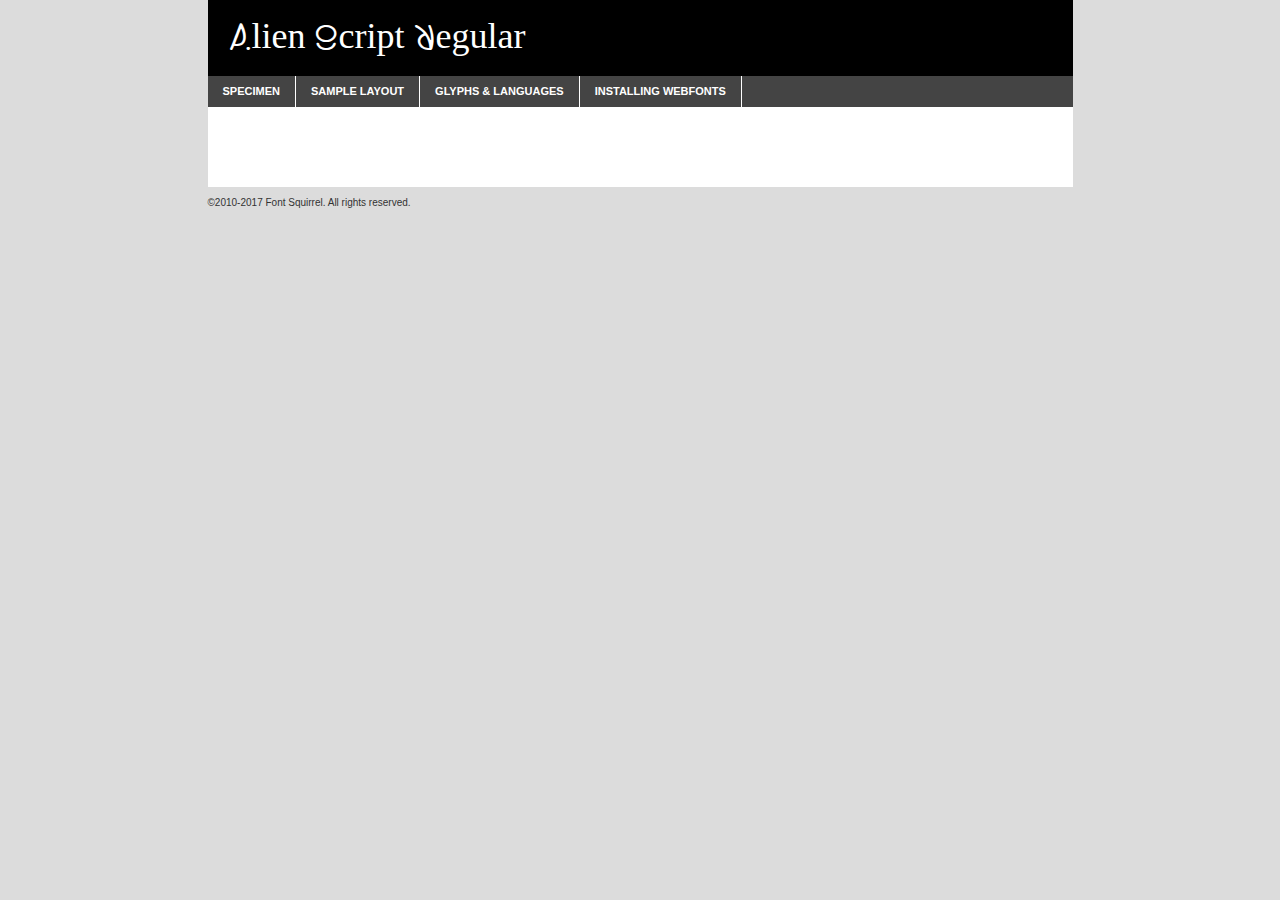
<file: css/fonts/alienscript-regular-demo.html>
<!DOCTYPE html PUBLIC "-//W3C//DTD XHTML 1.0 Transitional//EN"
	"http://www.w3.org/TR/xhtml1/DTD/xhtml1-transitional.dtd">

<html xmlns="http://www.w3.org/1999/xhtml" xml:lang="en" lang="en">
<head>
	<meta http-equiv="Content-Type" content="text/html; charset=utf-8" />
	<script src="http://ajax.googleapis.com/ajax/libs/jquery/1.7.2/jquery.min.js" type="text/javascript" charset="utf-8"></script>
	<script type="text/javascript">
	(function($){$.fn.easyTabs=function(option){var param=jQuery.extend({fadeSpeed:"fast",defaultContent:1,activeClass:'active'},option);$(this).each(function(){var thisId="#"+this.id;if(param.defaultContent==''){param.defaultContent=1;}
	if(typeof param.defaultContent=="number")
	{var defaultTab=$(thisId+" .tabs li:eq("+(param.defaultContent-1)+") a").attr('href').substr(1);}else{var defaultTab=param.defaultContent;}
	$(thisId+" .tabs li a").each(function(){var tabToHide=$(this).attr('href').substr(1);$("#"+tabToHide).addClass('easytabs-tab-content');});hideAll();changeContent(defaultTab);function hideAll(){$(thisId+" .easytabs-tab-content").hide();}
	function changeContent(tabId){hideAll();$(thisId+" .tabs li").removeClass(param.activeClass);$(thisId+" .tabs li a[href=#"+tabId+"]").closest('li').addClass(param.activeClass);if(param.fadeSpeed!="none")
	{$(thisId+" #"+tabId).fadeIn(param.fadeSpeed);}else{$(thisId+" #"+tabId).show();}}
	$(thisId+" .tabs li").click(function(){var tabId=$(this).find('a').attr('href').substr(1);changeContent(tabId);return false;});});}})(jQuery);
	</script>
	<link rel="stylesheet" href="specimen_files/specimen_stylesheet.css" type="text/css" charset="utf-8" />
	<link rel="stylesheet" href="stylesheet.css" type="text/css" charset="utf-8" />

	<style type="text/css">
					body{
				font-family: 'alien_scriptregular';
							}
		</style>

	<title>Alien Script Regular Specimen</title>
	
	
	<script type="text/javascript" charset="utf-8">
		$(document).ready(function() {
			$('#container').easyTabs({defaultContent:1});
		});
	</script>
</head>

<body>
<div id="container">
	<div id="header">
		Alien Script Regular	</div>
	<ul class="tabs">
		<li><a href="#specimen">Specimen</a></li>
		<li><a href="#layout">Sample Layout</a></li>
				<li><a href="#glyphs">Glyphs &amp; Languages</a></li>
		<li><a href="#installing">Installing Webfonts</a></li>
		
	</ul>
	
	<div id="main_content">

		
			<div id="specimen">
		
				<div class="section">
					<div class="grid12 firstcol">
						<div class="huge">AaBb</div>
					</div>
				</div>
		
				<div class="section">
					<div class="glyph_range">A&#x200B;B&#x200b;C&#x200b;D&#x200b;E&#x200b;F&#x200b;G&#x200b;H&#x200b;I&#x200b;J&#x200b;K&#x200b;L&#x200b;M&#x200b;N&#x200b;O&#x200b;P&#x200b;Q&#x200b;R&#x200b;S&#x200b;T&#x200b;U&#x200b;V&#x200b;W&#x200b;X&#x200b;Y&#x200b;Z&#x200b;a&#x200b;b&#x200b;c&#x200b;d&#x200b;e&#x200b;f&#x200b;g&#x200b;h&#x200b;i&#x200b;j&#x200b;k&#x200b;l&#x200b;m&#x200b;n&#x200b;o&#x200b;p&#x200b;q&#x200b;r&#x200b;s&#x200b;t&#x200b;u&#x200b;v&#x200b;w&#x200b;x&#x200b;y&#x200b;z&#x200b;1&#x200b;2&#x200b;3&#x200b;4&#x200b;5&#x200b;6&#x200b;7&#x200b;8&#x200b;9&#x200b;0&#x200b;&amp;&#x200b;.&#x200b;,&#x200b;?&#x200b;!&#x200b;&#64;&#x200b;(&#x200b;)&#x200b;#&#x200b;$&#x200b;%&#x200b;*&#x200b;+&#x200b;-&#x200b;=&#x200b;:&#x200b;;</div>
				</div>
				<div class="section">
					<div class="grid12 firstcol">
						<table class="sample_table">
							<tr><td>10</td><td class="size10">abcdefghijklmnopqrstuvwxyzABCDEFGHIJKLMNOPQRSTUVWXYZ0123456789abcdefghijklmnopqrstuvwxyzABCDEFGHIJKLMNOPQRSTUVWXYZ0123456789abcdefghijklmnopqrstuvwxyzABCDEFGHIJKLMNOPQRSTUVWXYZ</td></tr>
							<tr><td>11</td><td class="size11">abcdefghijklmnopqrstuvwxyzABCDEFGHIJKLMNOPQRSTUVWXYZ0123456789abcdefghijklmnopqrstuvwxyzABCDEFGHIJKLMNOPQRSTUVWXYZ0123456789abcdefghijklmnopqrstuvwxyzABCDEFGHIJKLMNOPQRSTUVWXYZ</td></tr>
							<tr><td>12</td><td class="size12">abcdefghijklmnopqrstuvwxyzABCDEFGHIJKLMNOPQRSTUVWXYZ0123456789abcdefghijklmnopqrstuvwxyzABCDEFGHIJKLMNOPQRSTUVWXYZ0123456789abcdefghijklmnopqrstuvwxyzABCDEFGHIJKLMNOPQRSTUVWXYZ</td></tr>
							<tr><td>13</td><td class="size13">abcdefghijklmnopqrstuvwxyzABCDEFGHIJKLMNOPQRSTUVWXYZ0123456789abcdefghijklmnopqrstuvwxyzABCDEFGHIJKLMNOPQRSTUVWXYZ0123456789abcdefghijklmnopqrstuvwxyzABCDEFGHIJKLMNOPQRSTUVWXYZ</td></tr>
							<tr><td>14</td><td class="size14">abcdefghijklmnopqrstuvwxyzABCDEFGHIJKLMNOPQRSTUVWXYZ0123456789abcdefghijklmnopqrstuvwxyzABCDEFGHIJKLMNOPQRSTUVWXYZ0123456789abcdefghijklmnopqrstuvwxyzABCDEFGHIJKLMNOPQRSTUVWXYZ</td></tr>
							<tr><td>16</td><td class="size16">abcdefghijklmnopqrstuvwxyzABCDEFGHIJKLMNOPQRSTUVWXYZ0123456789abcdefghijklmnopqrstuvwxyzABCDEFGHIJKLMNOPQRSTUVWXYZ</td></tr>
							<tr><td>18</td><td class="size18">abcdefghijklmnopqrstuvwxyzABCDEFGHIJKLMNOPQRSTUVWXYZ0123456789abcdefghijklmnopqrstuvwxyzABCDEFGHIJKLMNOPQRSTUVWXYZ</td></tr>
							<tr><td>20</td><td class="size20">abcdefghijklmnopqrstuvwxyzABCDEFGHIJKLMNOPQRSTUVWXYZ0123456789abcdefghijklmnopqrstuvwxyzABCDEFGHIJKLMNOPQRSTUVWXYZ</td></tr>
							<tr><td>24</td><td class="size24">abcdefghijklmnopqrstuvwxyzABCDEFGHIJKLMNOPQRSTUVWXYZ0123456789abcdefghijklmnopqrstuvwxyzABCDEFGHIJKLMNOPQRSTUVWXYZ</td></tr>
							<tr><td>30</td><td class="size30">abcdefghijklmnopqrstuvwxyzABCDEFGHIJKLMNOPQRSTUVWXYZ0123456789abcdefghijklmnopqrstuvwxyzABCDEFGHIJKLMNOPQRSTUVWXYZ</td></tr>
							<tr><td>36</td><td class="size36">abcdefghijklmnopqrstuvwxyzABCDEFGHIJKLMNOPQRSTUVWXYZ0123456789abcdefghijklmnopqrstuvwxyzABCDEFGHIJKLMNOPQRSTUVWXYZ</td></tr>
							<tr><td>48</td><td class="size48">abcdefghijklmnopqrstuvwxyzABCDEFGHIJKLMNOPQRSTUVWXYZ0123456789abcdefghijklmnopqrstuvwxyzABCDEFGHIJKLMNOPQRSTUVWXYZ</td></tr>
							<tr><td>60</td><td class="size60">abcdefghijklmnopqrstuvwxyzABCDEFGHIJKLMNOPQRSTUVWXYZ0123456789abcdefghijklmnopqrstuvwxyzABCDEFGHIJKLMNOPQRSTUVWXYZ</td></tr>
							<tr><td>72</td><td class="size72">abcdefghijklmnopqrstuvwxyzABCDEFGHIJKLMNOPQRSTUVWXYZ0123456789abcdefghijklmnopqrstuvwxyzABCDEFGHIJKLMNOPQRSTUVWXYZ</td></tr>
							<tr><td>90</td><td class="size90">abcdefghijklmnopqrstuvwxyzABCDEFGHIJKLMNOPQRSTUVWXYZ0123456789abcdefghijklmnopqrstuvwxyzABCDEFGHIJKLMNOPQRSTUVWXYZ</td></tr>
						</table>
				
					</div>
			
				</div>
		
		
		
								<div class="section" id="bodycomparison">


										<div id="xheight">
				<div class="fontbody">&#x25FC;&#x25FC;&#x25FC;&#x25FC;&#x25FC;&#x25FC;&#x25FC;&#x25FC;&#x25FC;&#x25FC;&#x25FC;&#x25FC;&#x25FC;&#x25FC;&#x25FC;&#x25FC;&#x25FC;&#x25FC;&#x25FC;&#x25FC;&#x25FC;&#x25FC;&#x25FC;&#x25FC;&#x25FC;&#x25FC;&#x25FC;&#x25FC;&#x25FC;&#x25FC;&#x25FC;&#x25FC;&#x25FC;&#x25FC;&#x25FC;&#x25FC;&#x25FC;&#x25FC;&#x25FC;&#x25FC;&#x25FC;&#x25FC;&#x25FC;&#x25FC;&#x25FC;&#x25FC;&#x25FC;&#x25FC;&#x25FC;&#x25FC;&#x25FC;&#x25FC;&#x25FC;&#x25FC;&#x25FC;&#x25FC;&#x25FC;&#x25FC;&#x25FC;&#x25FC;&#x25FC;&#x25FC;&#x25FC;&#x25FC;&#x25FC;&#x25FC;&#x25FC;&#x25FC;&#x25FC;&#x25FC;&#x25FC;&#x25FC;&#x25FC;&#x25FC;&#x25FC;&#x25FC;&#x25FC;&#x25FC;&#x25FC;&#x25FC;&#x25FC;&#x25FC;&#x25FC;&#x25FC;&#x25FC;&#x25FC;&#x25FC;&#x25FC;&#x25FC;&#x25FC;&#x25FC;&#x25FC;&#x25FC;&#x25FC;&#x25FC;&#x25FC;&#x25FC;&#x25FC;&#x25FC;body</div><div class="arialbody">body</div><div class="verdanabody">body</div><div class="georgiabody">body</div></div>
										<div class="fontbody" style="z-index:1">
											body<span>Alien Script Regular</span>
										</div>
										<div class="arialbody" style="z-index:1">
											body<span>Arial</span>
										</div>
										<div class="verdanabody" style="z-index:1">
											body<span>Verdana</span>
										</div>
										<div class="georgiabody" style="z-index:1">
											body<span>Georgia</span>
										</div>



								</div>
		
		
				<div class="section psample psample_row1" id="">
					
					<div class="grid2 firstcol">
						<p class="size10"><span>10.</span>Aenean lacinia bibendum nulla sed consectetur. Fusce dapibus, tellus ac cursus commodo, tortor mauris condimentum nibh, ut fermentum massa justo sit amet risus. Nullam id dolor id nibh ultricies vehicula ut id elit. Cum sociis natoque penatibus et magnis dis parturient montes, nascetur ridiculus mus. Nulla vitae elit libero, a pharetra augue.</p>
			
					</div>
					<div class="grid3">
						<p class="size11"><span>11.</span>Aenean lacinia bibendum nulla sed consectetur. Fusce dapibus, tellus ac cursus commodo, tortor mauris condimentum nibh, ut fermentum massa justo sit amet risus. Nullam id dolor id nibh ultricies vehicula ut id elit. Cum sociis natoque penatibus et magnis dis parturient montes, nascetur ridiculus mus. Nulla vitae elit libero, a pharetra augue.</p>
			
					</div>
					<div class="grid3">
						<p class="size12"><span>12.</span>Aenean lacinia bibendum nulla sed consectetur. Fusce dapibus, tellus ac cursus commodo, tortor mauris condimentum nibh, ut fermentum massa justo sit amet risus. Nullam id dolor id nibh ultricies vehicula ut id elit. Cum sociis natoque penatibus et magnis dis parturient montes, nascetur ridiculus mus. Nulla vitae elit libero, a pharetra augue.</p>
			
					</div>
					<div class="grid4">
						<p class="size13"><span>13.</span>Aenean lacinia bibendum nulla sed consectetur. Fusce dapibus, tellus ac cursus commodo, tortor mauris condimentum nibh, ut fermentum massa justo sit amet risus. Nullam id dolor id nibh ultricies vehicula ut id elit. Cum sociis natoque penatibus et magnis dis parturient montes, nascetur ridiculus mus. Nulla vitae elit libero, a pharetra augue.</p>
			
					</div>
					<div class="white_blend"></div>
					
				</div>
				<div class="section psample psample_row2" id="">
					<div class="grid3 firstcol">
						<p class="size14"><span>14.</span>Aenean lacinia bibendum nulla sed consectetur. Fusce dapibus, tellus ac cursus commodo, tortor mauris condimentum nibh, ut fermentum massa justo sit amet risus. Nullam id dolor id nibh ultricies vehicula ut id elit. Cum sociis natoque penatibus et magnis dis parturient montes, nascetur ridiculus mus. Nulla vitae elit libero, a pharetra augue.</p>
			
					</div>
					<div class="grid4">
						<p class="size16"><span>16.</span>Aenean lacinia bibendum nulla sed consectetur. Fusce dapibus, tellus ac cursus commodo, tortor mauris condimentum nibh, ut fermentum massa justo sit amet risus. Nullam id dolor id nibh ultricies vehicula ut id elit. Cum sociis natoque penatibus et magnis dis parturient montes, nascetur ridiculus mus. Nulla vitae elit libero, a pharetra augue.</p>
			
					</div>
					<div class="grid5">
						<p class="size18"><span>18.</span>Aenean lacinia bibendum nulla sed consectetur. Fusce dapibus, tellus ac cursus commodo, tortor mauris condimentum nibh, ut fermentum massa justo sit amet risus. Nullam id dolor id nibh ultricies vehicula ut id elit. Cum sociis natoque penatibus et magnis dis parturient montes, nascetur ridiculus mus. Nulla vitae elit libero, a pharetra augue.</p>
			
					</div>

					<div class="white_blend"></div>

				</div>
				
				<div class="section psample psample_row3" id="">
					<div class="grid5 firstcol">
						<p class="size20"><span>20.</span>Aenean lacinia bibendum nulla sed consectetur. Fusce dapibus, tellus ac cursus commodo, tortor mauris condimentum nibh, ut fermentum massa justo sit amet risus. Nullam id dolor id nibh ultricies vehicula ut id elit. Cum sociis natoque penatibus et magnis dis parturient montes, nascetur ridiculus mus. Nulla vitae elit libero, a pharetra augue.</p>
					</div>
					<div class="grid7">
						<p class="size24"><span>24.</span>Aenean lacinia bibendum nulla sed consectetur. Fusce dapibus, tellus ac cursus commodo, tortor mauris condimentum nibh, ut fermentum massa justo sit amet risus. Nullam id dolor id nibh ultricies vehicula ut id elit. Cum sociis natoque penatibus et magnis dis parturient montes, nascetur ridiculus mus. Nulla vitae elit libero, a pharetra augue.</p>
					</div>
					
					<div class="white_blend"></div>
					
				</div>
				
				<div class="section psample psample_row4" id="">
					<div class="grid12 firstcol">
						<p class="size30"><span>30.</span>Aenean lacinia bibendum nulla sed consectetur. Fusce dapibus, tellus ac cursus commodo, tortor mauris condimentum nibh, ut fermentum massa justo sit amet risus. Nullam id dolor id nibh ultricies vehicula ut id elit. Cum sociis natoque penatibus et magnis dis parturient montes, nascetur ridiculus mus. Nulla vitae elit libero, a pharetra augue.</p>
					</div>
					<div class="white_blend"></div>
					
				</div>
				
				
				
				<div class="section psample psample_row1 fullreverse">
					<div class="grid2 firstcol">
						<p class="size10"><span>10.</span>Aenean lacinia bibendum nulla sed consectetur. Fusce dapibus, tellus ac cursus commodo, tortor mauris condimentum nibh, ut fermentum massa justo sit amet risus. Nullam id dolor id nibh ultricies vehicula ut id elit. Cum sociis natoque penatibus et magnis dis parturient montes, nascetur ridiculus mus. Nulla vitae elit libero, a pharetra augue.</p>
			
					</div>
					<div class="grid3">
						<p class="size11"><span>11.</span>Aenean lacinia bibendum nulla sed consectetur. Fusce dapibus, tellus ac cursus commodo, tortor mauris condimentum nibh, ut fermentum massa justo sit amet risus. Nullam id dolor id nibh ultricies vehicula ut id elit. Cum sociis natoque penatibus et magnis dis parturient montes, nascetur ridiculus mus. Nulla vitae elit libero, a pharetra augue.</p>
			
					</div>
					<div class="grid3">
						<p class="size12"><span>12.</span>Aenean lacinia bibendum nulla sed consectetur. Fusce dapibus, tellus ac cursus commodo, tortor mauris condimentum nibh, ut fermentum massa justo sit amet risus. Nullam id dolor id nibh ultricies vehicula ut id elit. Cum sociis natoque penatibus et magnis dis parturient montes, nascetur ridiculus mus. Nulla vitae elit libero, a pharetra augue.</p>
			
					</div>
					<div class="grid4">
						<p class="size13"><span>13.</span>Aenean lacinia bibendum nulla sed consectetur. Fusce dapibus, tellus ac cursus commodo, tortor mauris condimentum nibh, ut fermentum massa justo sit amet risus. Nullam id dolor id nibh ultricies vehicula ut id elit. Cum sociis natoque penatibus et magnis dis parturient montes, nascetur ridiculus mus. Nulla vitae elit libero, a pharetra augue.</p>
			
					</div>
					<div class="black_blend"></div>
					
				</div>
				
				<div class="section psample psample_row2 fullreverse">
					<div class="grid3 firstcol">
						<p class="size14"><span>14.</span>Aenean lacinia bibendum nulla sed consectetur. Fusce dapibus, tellus ac cursus commodo, tortor mauris condimentum nibh, ut fermentum massa justo sit amet risus. Nullam id dolor id nibh ultricies vehicula ut id elit. Cum sociis natoque penatibus et magnis dis parturient montes, nascetur ridiculus mus. Nulla vitae elit libero, a pharetra augue.</p>
			
					</div>
					<div class="grid4">
						<p class="size16"><span>16.</span>Aenean lacinia bibendum nulla sed consectetur. Fusce dapibus, tellus ac cursus commodo, tortor mauris condimentum nibh, ut fermentum massa justo sit amet risus. Nullam id dolor id nibh ultricies vehicula ut id elit. Cum sociis natoque penatibus et magnis dis parturient montes, nascetur ridiculus mus. Nulla vitae elit libero, a pharetra augue.</p>
			
					</div>
					<div class="grid5">
						<p class="size18"><span>18.</span>Aenean lacinia bibendum nulla sed consectetur. Fusce dapibus, tellus ac cursus commodo, tortor mauris condimentum nibh, ut fermentum massa justo sit amet risus. Nullam id dolor id nibh ultricies vehicula ut id elit. Cum sociis natoque penatibus et magnis dis parturient montes, nascetur ridiculus mus. Nulla vitae elit libero, a pharetra augue.</p>
			
					</div>
					<div class="black_blend"></div>

				</div>
				
				<div class="section psample fullreverse psample_row3" id="">
					<div class="grid5 firstcol">
						<p class="size20"><span>20.</span>Aenean lacinia bibendum nulla sed consectetur. Fusce dapibus, tellus ac cursus commodo, tortor mauris condimentum nibh, ut fermentum massa justo sit amet risus. Nullam id dolor id nibh ultricies vehicula ut id elit. Cum sociis natoque penatibus et magnis dis parturient montes, nascetur ridiculus mus. Nulla vitae elit libero, a pharetra augue.</p>
					</div>
					<div class="grid7">
						<p class="size24"><span>24.</span>Aenean lacinia bibendum nulla sed consectetur. Fusce dapibus, tellus ac cursus commodo, tortor mauris condimentum nibh, ut fermentum massa justo sit amet risus. Nullam id dolor id nibh ultricies vehicula ut id elit. Cum sociis natoque penatibus et magnis dis parturient montes, nascetur ridiculus mus. Nulla vitae elit libero, a pharetra augue.</p>
					</div>
					
					<div class="black_blend"></div>
					
				</div>
				
				<div class="section psample fullreverse psample_row4" id="" style="border-bottom: 20px #000 solid;">
					<div class="grid12 firstcol">
						<p class="size30"><span>30.</span>Aenean lacinia bibendum nulla sed consectetur. Fusce dapibus, tellus ac cursus commodo, tortor mauris condimentum nibh, ut fermentum massa justo sit amet risus. Nullam id dolor id nibh ultricies vehicula ut id elit. Cum sociis natoque penatibus et magnis dis parturient montes, nascetur ridiculus mus. Nulla vitae elit libero, a pharetra augue.</p>
					</div>
					<div class="black_blend"></div>
					
				</div>
				
				
				
				
			</div>
			
			<div id="layout">
				
				<div class="section">
					
					<div class="grid12 firstcol">
						<h1>Lorem Ipsum Dolor</h1>
						<h2>Etiam porta sem malesuada magna mollis euismod</h2>
						
						<p class="byline">By <a href="#link">Aenean Lacinia</a></p>
					</div>
				</div>
				<div class="section">
					<div class="grid8 firstcol">
						<p class="large">Donec sed odio dui. Morbi leo risus, porta ac consectetur ac, vestibulum at eros. Fusce dapibus, tellus ac cursus commodo, tortor mauris condimentum nibh, ut fermentum massa justo sit amet risus. </p>

						
						<h3>Pellentesque ornare sem</h3>

						<p>Maecenas sed diam eget risus varius blandit sit amet non magna. Maecenas faucibus mollis interdum. Donec ullamcorper nulla non metus auctor fringilla. Nullam id dolor id nibh ultricies vehicula ut id elit. Nullam id dolor id nibh ultricies vehicula ut id elit. </p>

						<p>Aenean eu leo quam. Pellentesque ornare sem lacinia quam venenatis vestibulum. Lorem ipsum dolor sit amet, consectetur adipiscing elit. Cum sociis natoque penatibus et magnis dis parturient montes, nascetur ridiculus mus. </p>

						<p>Nulla vitae elit libero, a pharetra augue. Praesent commodo cursus magna, vel scelerisque nisl consectetur et. Aenean lacinia bibendum nulla sed consectetur. </p>

						<p>Nullam quis risus eget urna mollis ornare vel eu leo. Nullam quis risus eget urna mollis ornare vel eu leo. Maecenas sed diam eget risus varius blandit sit amet non magna. Donec ullamcorper nulla non metus auctor fringilla. </p>

						<h3>Cras mattis consectetur</h3>

						<p>Aenean eu leo quam. Pellentesque ornare sem lacinia quam venenatis vestibulum. Aenean lacinia bibendum nulla sed consectetur. Integer posuere erat a ante venenatis dapibus posuere velit aliquet. Cras mattis consectetur purus sit amet fermentum. </p>

						<p>Nullam id dolor id nibh ultricies vehicula ut id elit. Nullam quis risus eget urna mollis ornare vel eu leo. Cras mattis consectetur purus sit amet fermentum.</p>
					</div>
					
					<div class="grid4 sidebar">
						
						<div class="box reverse">
							<p class="last">Nullam quis risus eget urna mollis ornare vel eu leo. Donec ullamcorper nulla non metus auctor fringilla. Cras mattis consectetur purus sit amet fermentum. Sed posuere consectetur est at lobortis. Lorem ipsum dolor sit amet, consectetur adipiscing elit. </p>
						</div>
						
						<p class="caption">Maecenas sed diam eget risus varius.</p>

						<p>Vestibulum id ligula porta felis euismod semper. Integer posuere erat a ante venenatis dapibus posuere velit aliquet. Vestibulum id ligula porta felis euismod semper. Sed posuere consectetur est at lobortis. Maecenas sed diam eget risus varius blandit sit amet non magna. Fusce dapibus, tellus ac cursus commodo, tortor mauris condimentum nibh, ut fermentum massa justo sit amet risus. </p>

					

						<p>Duis mollis, est non commodo luctus, nisi erat porttitor ligula, eget lacinia odio sem nec elit. Aenean lacinia bibendum nulla sed consectetur. Vivamus sagittis lacus vel augue laoreet rutrum faucibus dolor auctor. Aenean lacinia bibendum nulla sed consectetur. Nullam quis risus eget urna mollis ornare vel eu leo. </p>

						<p>Praesent commodo cursus magna, vel scelerisque nisl consectetur et. Donec ullamcorper nulla non metus auctor fringilla. Maecenas faucibus mollis interdum. Fusce dapibus, tellus ac cursus commodo, tortor mauris condimentum nibh, ut fermentum massa justo sit amet risus. </p>

					</div>
				</div>
				
			</div>


			



		<div id="glyphs">
			<div class="section">
				<div class="grid12 firstcol">
			
				<h1>Language Support</h1>
				<p>The subset of Alien Script Regular in this kit supports the following languages:<br />
			
									</p>
				<h1>Glyph Chart</h1>
				<p>The subset of Alien Script Regular in this kit includes all the glyphs listed below. Unicode entities are included above each glyph to help you insert individual characters into your layout.</p>
				<div id="glyph_chart">
			
																														 <div><p>&amp;#13;</p>&#13;</div>
																				 <div><p>&amp;#32;</p>&#32;</div>
																				 <div><p>&amp;#65;</p>&#65;</div>
																				 <div><p>&amp;#66;</p>&#66;</div>
																				 <div><p>&amp;#67;</p>&#67;</div>
																				 <div><p>&amp;#68;</p>&#68;</div>
																				 <div><p>&amp;#69;</p>&#69;</div>
																				 <div><p>&amp;#70;</p>&#70;</div>
																				 <div><p>&amp;#71;</p>&#71;</div>
																				 <div><p>&amp;#72;</p>&#72;</div>
																				 <div><p>&amp;#73;</p>&#73;</div>
																				 <div><p>&amp;#74;</p>&#74;</div>
																				 <div><p>&amp;#75;</p>&#75;</div>
																				 <div><p>&amp;#76;</p>&#76;</div>
																				 <div><p>&amp;#77;</p>&#77;</div>
																				 <div><p>&amp;#78;</p>&#78;</div>
																				 <div><p>&amp;#79;</p>&#79;</div>
																				 <div><p>&amp;#80;</p>&#80;</div>
																				 <div><p>&amp;#81;</p>&#81;</div>
																				 <div><p>&amp;#82;</p>&#82;</div>
																				 <div><p>&amp;#83;</p>&#83;</div>
																				 <div><p>&amp;#84;</p>&#84;</div>
																				 <div><p>&amp;#85;</p>&#85;</div>
																				 <div><p>&amp;#86;</p>&#86;</div>
																				 <div><p>&amp;#87;</p>&#87;</div>
																				 <div><p>&amp;#88;</p>&#88;</div>
																				 <div><p>&amp;#89;</p>&#89;</div>
																				 <div><p>&amp;#90;</p>&#90;</div>
																				 <div><p>&amp;#160;</p>&#160;</div>
																				 <div><p>&amp;#8192;</p>&#8192;</div>
																				 <div><p>&amp;#8193;</p>&#8193;</div>
																				 <div><p>&amp;#8194;</p>&#8194;</div>
																				 <div><p>&amp;#8195;</p>&#8195;</div>
																				 <div><p>&amp;#8196;</p>&#8196;</div>
																				 <div><p>&amp;#8197;</p>&#8197;</div>
																				 <div><p>&amp;#8198;</p>&#8198;</div>
																				 <div><p>&amp;#8199;</p>&#8199;</div>
																				 <div><p>&amp;#8200;</p>&#8200;</div>
																				 <div><p>&amp;#8201;</p>&#8201;</div>
																				 <div><p>&amp;#8202;</p>&#8202;</div>
																				 <div><p>&amp;#8239;</p>&#8239;</div>
																				 <div><p>&amp;#8287;</p>&#8287;</div>
																				 <div><p>&amp;#9724;</p>&#9724;</div>
																																						</div>	
				</div>
		
		
			</div>
		</div>
		
		
		<div id="specs">
			
		</div>
	
		<div id="installing">
			<div class="section">
				<div class="grid7 firstcol">
					<h1>Installing Webfonts</h1>
					
					<p>Webfonts are supported by all major browser platforms but not all in the same way. There are currently four different font formats that must be included in order to target all browsers. This includes TTF, WOFF, EOT and SVG.</p>
					
					<h2>1. Upload your webfonts</h2>
					<p>You must upload your webfont kit to your website. They should be in or near the same directory as your CSS files.</p>
					
					<h2>2. Include the webfont stylesheet</h2>
					<p>A special CSS @font-face declaration helps the various browsers select the appropriate font it needs without causing you a bunch of headaches. Learn more about this syntax by reading the <a href="https://www.fontspring.com/blog/further-hardening-of-the-bulletproof-syntax">Fontspring blog post</a> about it. The code for it is as follows:</p>


<code>
@font-face{ 
	font-family: 'MyWebFont';
	src: url('WebFont.eot');
	src: url('WebFont.eot?#iefix') format('embedded-opentype'),
	     url('WebFont.woff') format('woff'),
	     url('WebFont.ttf') format('truetype'),
	     url('WebFont.svg#webfont') format('svg');
}
</code>

	<p>We've already gone ahead and generated the code for you. All you have to do is link to the stylesheet in your HTML, like this:</p>
	<code>&lt;link rel=&quot;stylesheet&quot; href=&quot;stylesheet.css&quot; type=&quot;text/css&quot; charset=&quot;utf-8&quot; /&gt;</code>

					<h2>3. Modify your own stylesheet</h2>
					<p>To take advantage of your new fonts, you must tell your stylesheet to use them. Look at the original @font-face declaration above and find the property called "font-family." The name linked there will be what you use to reference the font. Prepend that webfont name to the font stack in the "font-family" property, inside the selector you want to change. For example:</p>
<code>p { font-family: 'WebFont', Arial, sans-serif; }</code>

<h2>4. Test</h2>
<p>Getting webfonts to work cross-browser <em>can</em> be tricky. Use the information in the sidebar to help you if you find that fonts aren't loading in a particular browser.</p>
				</div>
				
				<div class="grid5 sidebar">
					<div class="box">
						<h2>Troubleshooting<br />Font-Face Problems</h2>
						<p>Having trouble getting your webfonts to load in your new website? Here are some tips to sort out what might be the problem.</p>

						<h3>Fonts not showing in any browser</h3>

						<p>This sounds like you need to work on the plumbing. You either did not upload the fonts to the correct directory, or you did not link the fonts properly in the CSS. If you've confirmed that all this is correct and you still have a problem, take a look at your .htaccess file and see if requests are getting intercepted.</p>

						<h3>Fonts not loading in iPhone or iPad</h3>

						<p>The most common problem here is that you are serving the fonts from an IIS server. IIS refuses to serve files that have unknown MIME types. If that is the case, you must set the MIME type for SVG to "image/svg+xml" in the server settings. Follow these instructions from Microsoft if you need help.</p>

						<h3>Fonts not loading in Firefox</h3>

						<p>The primary reason for this failure? You are still using a version Firefox older than 3.5. So upgrade already! If that isn't it, then you are very likely serving fonts from a different domain. Firefox requires that all font assets be served from the same domain. Lastly it is possible that you need to add WOFF to your list of MIME types (if you are serving via IIS.)</p>

						<h3>Fonts not loading in IE</h3>

						<p>Are you looking at Internet Explorer on an actual Windows machine or are you cheating by using a service like Adobe BrowserLab? Many of these screenshot services do not render @font-face for IE. Best to test it on a real machine.</p>

						<h3>Fonts not loading in IE9</h3>

						<p>IE9, like Firefox, requires that fonts be served from the same domain as the website. Make sure that is the case.</p>
					</div>
				</div>
			</div>
			
		</div>
	
	</div>
	<div id="footer">
		<p>&copy;2010-2017 Font Squirrel. All rights reserved.</p>
	</div>
</div>
</body>
</html>
</file>
<file: css/fonts/stylesheet.css>
/*! Generated by Font Squirrel (https://www.fontsquirrel.com) on September 25, 2018 */



@font-face {
    font-family: 'alien_scriptregular';
    src: url('alienscript-regular-webfont.woff2') format('woff2'),
         url('alienscript-regular-webfont.woff') format('woff');
    font-weight: normal;
    font-style: normal;

}
</file>
<file: css/fonts/specimen_files/specimen_stylesheet.css>
@import url('grid_12-825-55-15.css');

/*  
	CSS Reset by Eric Meyer - Released under Public Domain
    http://meyerweb.com/eric/tools/css/reset/
*/
html, body, div, span, applet, object, iframe,
h1, h2, h3, h4, h5, h6, p, blockquote, pre,
a, abbr, acronym, address, big, cite, code,
del, dfn, em, font, img, ins, kbd, q, s, samp,
small, strike, strong, sub, sup, tt, var,
b, u, i, center, dl, dt, dd, ol, ul, li,
fieldset, form, label, legend, table, 
caption, tbody, tfoot, thead, tr, th, td 
                  {margin: 0;padding: 0;border: 0;outline: 0;
                  font-size: 100%;vertical-align: baseline;
                  background: transparent;}
body              {line-height: 1;}
ol, ul            {list-style: none;}
blockquote, q     {quotes: none;}
blockquote:before, blockquote:after,
q:before, q:after {content: '';	content: none;}
:focus            {outline: 0;}
ins               {text-decoration: none;}
del               {text-decoration: line-through;}
table             {border-collapse: collapse;border-spacing: 0;}




body {
	color: #000;
	background-color: #dcdcdc;
}

a {
	text-decoration: none;
	color: #1883ba;
}

h1{
	font-size: 32px;
	font-weight: normal;
	font-style: normal;
	margin-bottom: 18px;
}

h2{
	font-size: 18px;
}

#container {
	width: 865px;
	margin: 0px auto;
}


#header {
	padding: 20px;
	font-size: 36px;
	background-color: #000;
	color: #fff;
}

#header span {
	color: #666;
}
#main_content {
	background-color: #fff;
	padding: 60px 20px 20px;
}


#footer p {
	margin: 0;
	padding-top: 10px;
	padding-bottom: 50px;
	color: #333;
	font: 10px Arial, sans-serif;
}

.tabs {
	width: 100%;
	height: 31px;
	background-color: #444;
}
.tabs li {
	float:  left;
	margin: 0;
	overflow: hidden;
	background-color: #444;
}
.tabs li a {
	display: block;
	color: #fff;
	text-decoration: none;
	font: bold 11px/11px 'Arial';
	text-transform: uppercase;
	padding: 10px 15px;
	border-right: 1px solid #fff;
}

.tabs li a:hover {
		background-color: #00b3ff;

}

.tabs li.active a {
	color:  #000;
	background-color: #fff;
}



div.huge {
	
	font-size: 300px;
	line-height: 1em;
	padding: 0;
	letter-spacing: -.02em;
	overflow: hidden;
}
div.glyph_range {
	font-size: 72px;
	line-height: 1.1em;
}

.size10{ font-size: 10px; }
.size11{ font-size: 11px; }
.size12{ font-size: 12px; }
.size13{ font-size: 13px; }
.size14{ font-size: 14px; }
.size16{ font-size: 16px; }
.size18{ font-size: 18px; }
.size20{ font-size: 20px; }
.size24{ font-size: 24px; }
.size30{ font-size: 30px; }
.size36{ font-size: 36px; }
.size48{ font-size: 48px; }
.size60{ font-size: 60px; }
.size72{ font-size: 72px; }
.size90{ font-size: 90px; }


.psample_row1 {	height: 120px;}
.psample_row1 {	height: 120px;}
.psample_row2 {	height: 160px;}
.psample_row3 {	height: 160px;}
.psample_row4 {	height: 160px;}

.psample {
	overflow: hidden;
	position: relative;
}
.psample p {
	line-height: 1.3em;
	display: block;
	overflow: hidden;
	margin: 0;
}

.psample span {
	margin-right: .5em;
}

.white_blend {
	width: 100%;
	height: 61px;
	background-image: url([data-uri]);
	position: absolute;
	bottom: 0;
}
.black_blend {
	width: 100%;
	height: 61px;
	background-image: url([data-uri]);
	position: absolute;
	bottom: 0;
}
.fullreverse {
	background:  #000 !important;
	color:  #fff !important;
	margin-left: -20px;
	padding-left: 20px;
	margin-right: -20px;
	padding-right: 20px;
	padding: 20px;
	margin-bottom:0;
}


.sample_table td {
	padding-top: 3px;
	padding-bottom:5px;
	padding-left: 5px;
	vertical-align: middle;
	line-height: 1.2em;
}

.sample_table td:first-child {
	background-color: #eee;
	text-align: right;
	padding-right: 5px;
	padding-left: 0;
	padding: 5px;
	font: 11px/12px "Courier New", Courier, mono;
}

code {
	white-space: pre;
	background-color: #eee;
	display: block;
	padding: 10px;
	margin-bottom: 18px;
	overflow: auto;
}


.bottom,.last 	{margin-bottom:0 !important; padding-bottom:0 !important;}

.box  { 
  padding: 18px; 
  margin-bottom: 18px; 
  background: #eee; 
}

.reverse,.reversed { background:  #000 !important;color:  #fff !important; border: none !important;}

#bodycomparison {
	position: relative;
	overflow: hidden;
	font-size: 72px;
	height: 90px;
	white-space: nowrap;
}

#bodycomparison div{
	font-size: 72px;
	line-height: 90px;
	display: inline;
	margin: 0 15px 0 0;
	padding: 0;
}

#bodycomparison div span{
	font: 10px Arial;
	position: absolute;
	left: 0;
}
#xheight {
	float: none;
	position: absolute;
	color: #d9f3ff;
	font-size: 72px;
	line-height: 90px;
}

.fontbody {
 position: relative;
}
.arialbody{
	font-family: Arial;
	position: relative;
}
.verdanabody{
	font-family: Verdana;
	position: relative;
}
.georgiabody{
	font-family: Georgia;
	position: relative;
}

/* @group Layout page
 */

#layout h1 {
	font-size: 36px;
	line-height: 42px;
	font-weight: normal;
	font-style: normal;
}

#layout h2 {
	font-size: 24px;
	line-height: 23px;
	font-weight: normal;
	font-style: normal;
}

#layout h3 {
	font-size: 22px;
	line-height: 1.4em;
	margin-top: 1em;
	font-weight: normal;
	font-style: normal;
}


#layout p.byline {
	font-size: 12px;
	margin-top: 18px;
	line-height: 12px;
	margin-bottom: 0;
}
#layout p {
	font-size: 14px;
	line-height: 21px;
	margin-bottom: .5em;
}

#layout p.large{
	font-size: 18px;
	line-height: 26px;
}

#layout .sidebar p{
	font-size: 12px;
	line-height: 1.4em;
}

#layout p.caption {
	font-size: 10px;
	margin-top: -16px;
	margin-bottom: 18px;
}

/* @end */

/* @group Glyphs */

#glyph_chart div{
	background-color: #d9f3ff;
	color: black;
	float: left;
	font-size: 36px;
	height: 1.2em;
	line-height: 1.2em;
	margin-bottom: 1px;
	margin-right: 1px;
	text-align: center;
	width: 1.2em;
	position: relative;
	padding: .6em .2em .2em;
}

#glyph_chart div p {
	position: absolute;
	left: 0;
	top: 0;
	display: block;
	text-align: center;
	font: bold 9px Arial, sans-serif;
	background-color: #3a768f;
	width: 100%;
	color: #fff;
	padding: 2px 0;
}


#glyphs h1 {
	font-family: Arial, sans-serif;
}
/* @end */

/* @group Installing */

#installing {
	font: 13px Arial, sans-serif;
}

#installing p,
#glyphs p{
	line-height: 1.2em;
	margin-bottom: 18px;
	font: 13px Arial, sans-serif;
}



#installing h3{
	font-size: 15px;
	margin-top: 18px;
}

/* @end */

#rendering h1 {
	font-family: Arial, sans-serif;
}
.render_table td {
	font: 11px "Courier New", Courier, mono;
	vertical-align: middle;
}
</file>
